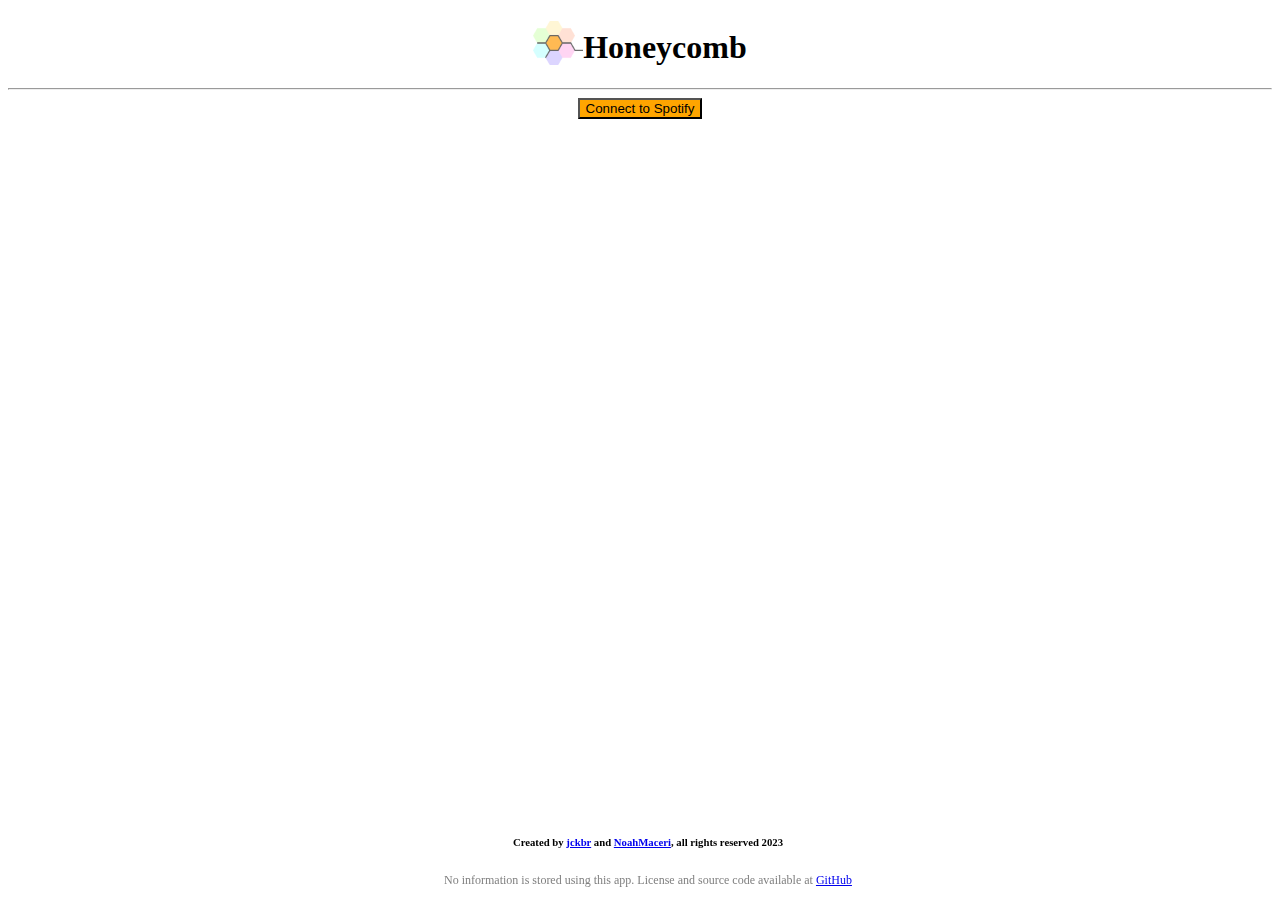
<file: templates/index.html>
<!DOCTYPE html>
<html lang="en">
<head>
    <title>Honeycomb</title>
    <script src="http://ajax.googleapis.com/ajax/libs/jquery/1.9.1/jquery.min.js"></script>
    <link rel="stylesheet" href="https://stackpath.bootstrapcdn.com/bootstrap/4.1.3/css/bootstrap.min.css"
          integrity="sha384-MCw98/SFnGE8fJT3GXwEOngsV7Zt27NXFoaoApmYm81iuXoPkFOJwJ8ERdknLPMO" crossorigin="anonymous">
    <link rel="stylesheet" href="https://cdn.jsdelivr.net/npm/bootstrap-icons@1.8.1/font/bootstrap-icons.css">
    <link rel="stylesheet" href="../static/css/style.css">
    <script src="https://stackpath.bootstrapcdn.com/bootstrap/4.1.3/js/bootstrap.min.js"
            integrity="sha384-ChfqqxuZUCnJSK3+MXmPNIyE6ZbWh2IMqE241rYiqJxyMiZ6OW/JmZQ5stwEULTy"
            crossorigin="anonymous"></script>
    <script type=text/javascript>
        function initReq() {
            $.ajax({
                url: '/loadPlaylists',
                type: 'GET',
                success: function (data) {
                    $("#covers").html(data.result);
                }
            });
        }
    </script>
    <script>
        function conf_change_back() {
            $("#conf").html('<div class="alert alert-success" role="alert">Successfully created Honeycomb playlist' +
                            '        <button class="btn close" id="playNew">Play</button>' +
                            '</div>');
            $("#conf").attr('hidden', 'true');
        }
    </script>
    <script type=text/javascript>
        $(function () {
            $('#connect').click(function () {
                $.ajax({
                    url: '/connect',
                    type: 'GET',
                    success: function (data) {
                        $("#connect").text('Connected');
                        $("#connect").attr('disabled', 'true');
                        $("#connect").css('background-color', 'green');
                        $("#loadPlaylists").removeAttr('hidden');
                        // send post request to /loadPlaylists
                        initReq();
                    }
                });
            });
            $('#loadPlaylists').click(function () {
                $.ajax({
                    url: '/loadPlaylists',
                    type: 'GET',
                    success: function (data) {
                        $("#covers").html(data.result);
                    }
                });
            });
            $('#playNew').click(function () {
                $.ajax({
                    url: '/playNew',
                    type: 'GET',
                    success: function (data) {
                        $("#conf").html(data.result);
                        setTimeout(conf_change_back, 5000);
                    }
                });
            });
        });
    </script>
    <script type=text/javascript>
        function selectPlaylist(pID) {
            $.ajax({
                url: '/select',
                data: {'plID': pID},
                type: 'GET',
                success: function (data) {
                    $('#result').html(data);
                    $('#conf').removeAttr('hidden');
                    setTimeout(conf_change_back, 7500);
                }
            });
        }
    </script>
</head>
<body>
<div class="container" id="header" align="center">
    <h1><img src="../static/imgs/logo_big.png" width="50" style="vertical-align: text-bottom">Honeycomb</h1>
</div>
<hr>
<div class="container" id="buttons" align="center">
    <button class="btn" id="connect" style="background-color: orange;">Connect to Spotify</button>
    <button class="btn" id="loadPlaylists" hidden>Next page</button>
</div>
<div class="container" id="coverContainer">
    <span id="covers"></span>
</div>
<div class="container" id="conf" hidden>
    <div class="alert alert-success" role="alert">Successfully created Honeycomb playlist
        <button class="btn close" id="playNew">Play</button>
    </div>
</div>
<div class="footer">
    <h6>Created by <a href="https://github.com/jckbr">jckbr</a> and <a
            href="https://github.com/NoahMaceri">NoahMaceri</a>, all rights reserved 2023</h6>
    <p class="footerText">No information is stored using this app. License and source code available at <a
            href="https://github.com/jckbr/honeycomb">GitHub</a></p>
</div>
</body>
</html>
</file>
<file: static/css/style.css>
.pRow {
    display: flex;
    flex-wrap: wrap;
    padding: 0 4px;
}

.pCol {
    flex: 25%;
    padding: 0 4px;
}

.pContainer {
    width: 100%;
    height: 100%;
    position: relative;
    padding: 10px;
}

.playlist {
    opacity: 1;
    display: block;
    transition: .5s ease;
    border-radius: 10%;
}

.playlistInfo {
    transition: .5s ease;
    opacity: 0;
    top: 50%;
    left: 50%;
    position: absolute;
    text-align: center;
    transform: translate(-50%, -50%);
    -ms-transform: translate(-50%, -50%);
}

.pContainer:hover .playlist {
    opacity: 0.2;
}

.pContainer:hover .playlistInfo {
    opacity: 1;
}

.pText {
    color: gray;
    font-size: 32px;
    font-weight: bold;
    line-height: 100%;
    white-space: nowrap;
}

.pSubtext {
    color: gray;
    font-size: 16px;
    line-height: 100%;
    padding: 2px 2px;
}

.pSelect {
    background-color: orange;
}

.footer {
    position: fixed;
    bottom: 0;
    width: 100%;
    text-align: center;
}

.footerText {
    color: gray;
    font-size: 12px;
}
</file>
